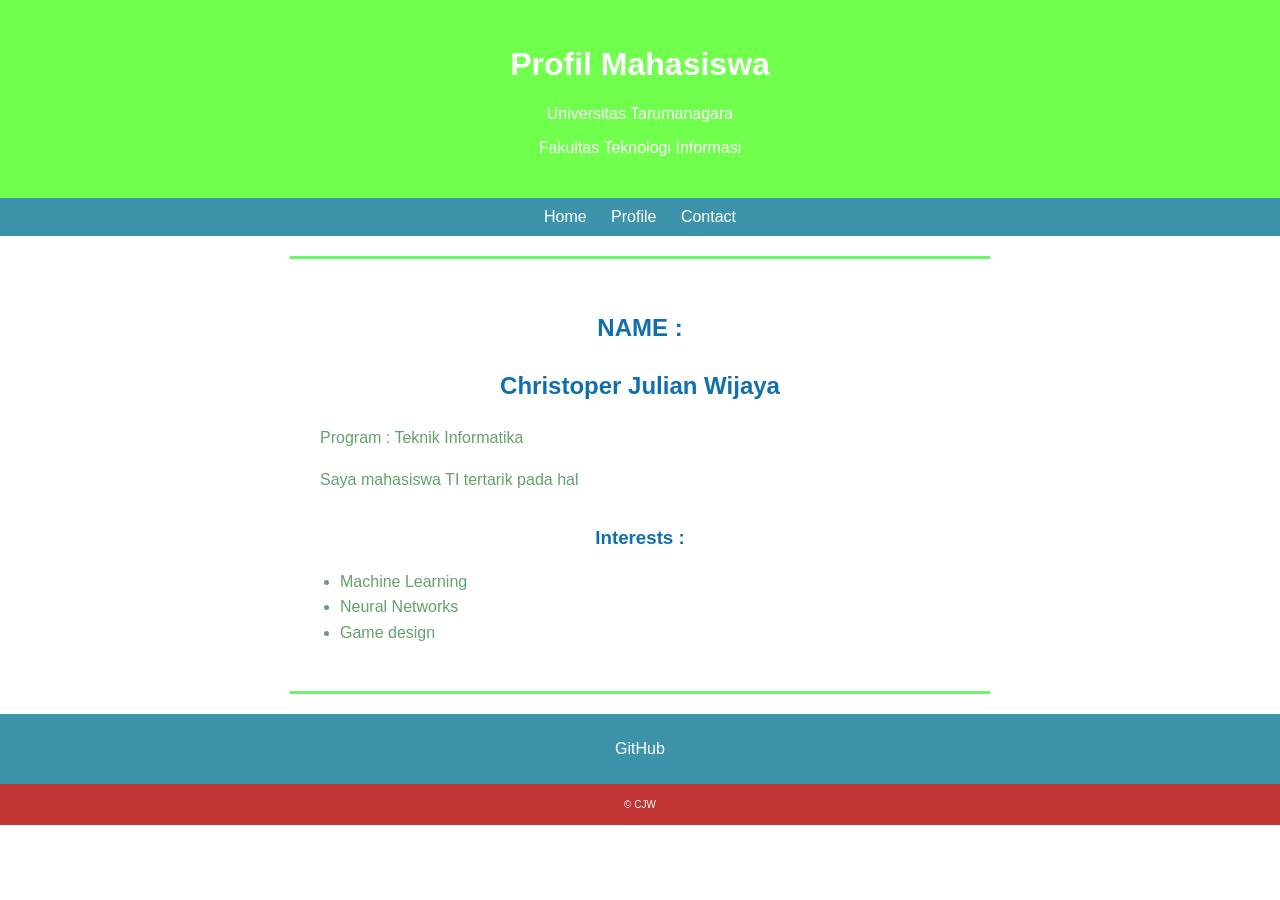
<file: index.html>
<!DOCTYPE html>
<html lang="id">
<head>
    <meta charset="UTF-8">
    <meta name="viewport" content="width=device-width, initial-scale=1.0">
    
    <title>Profil Mahasiswa</title>
    <link rel="stylesheet" href="style.css">
</head>
<body>

    <header>
        <h1>Profil Mahasiswa</h1>
        <p>Universitas Tarumanagara</p>
        <p>Fakultas Teknologi Informasi</p>
    </header>

    <nav>
        <a href="#">Home</a>
        <a href="#">Profile</a>
        <a href="#">Contact</a>
    </nav>

    <article>
        <h2>NAME : </h2>
        <h2>Christoper Julian Wijaya</h2>
        <p>Program : Teknik Informatika</p>
        <p>Saya mahasiswa TI tertarik pada hal </p>
        <h3>Interests : </h3>
        <ul>
            <li>Machine Learning</li>
            <li>Neural Networks</li>
            <li>Game design</li>
        </ul>
    </article>
    
    <nav>
        <p><a href="https://github.com/ChristoperJW">GitHub</a></p>
    </nav>

    <footer>
        <p>&copy; CJW</p>
    </footer>

</body>
</html>
</file>
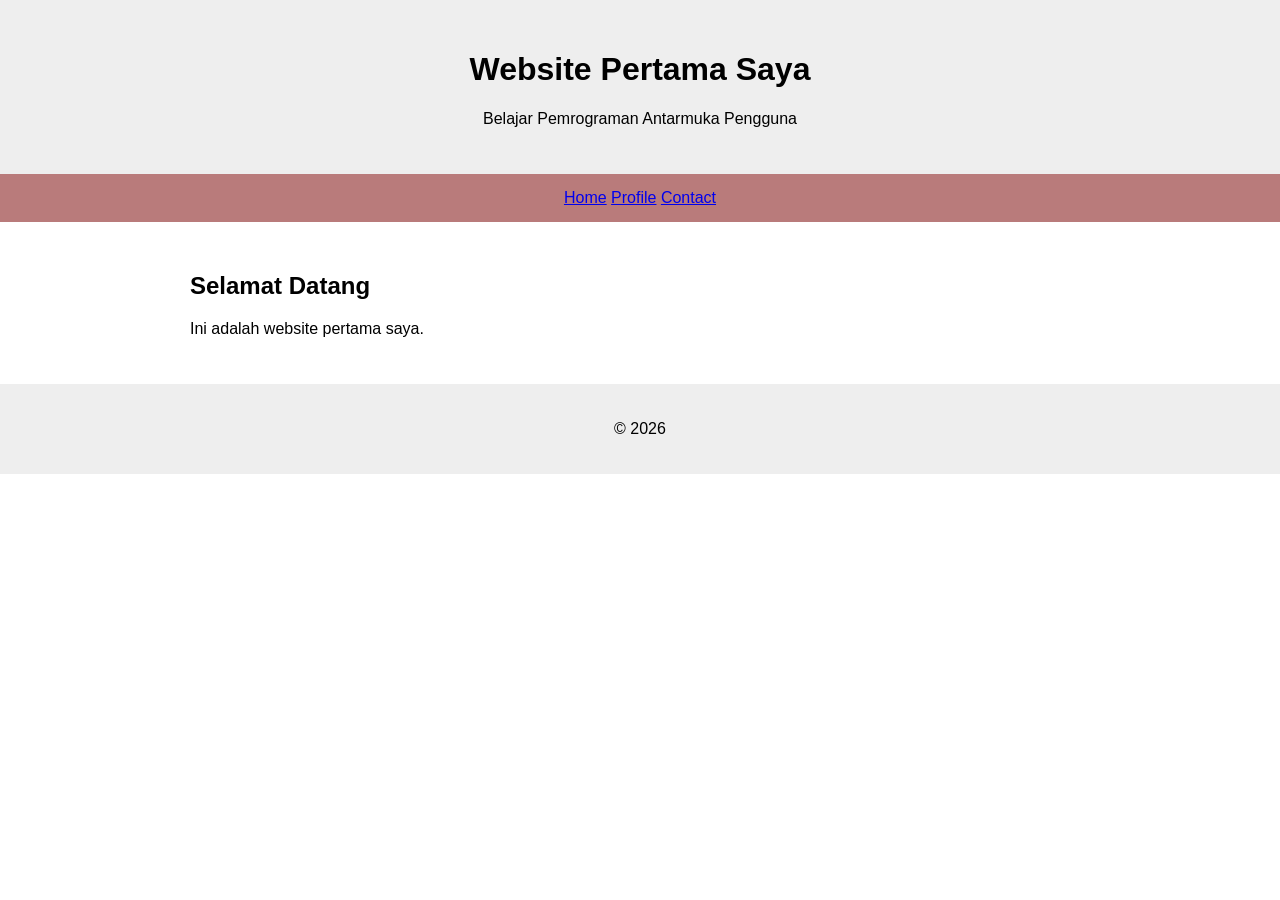
<file: pertemuan-01/index.html>
<!DOCTYPE html>
<HTML LANG="id">
<link rel="stylesheet" href="style.css">

<header>
    <h1>Website Pertama Saya</h1>
    <p>Belajar Pemrograman Antarmuka Pengguna</p>
</header>

<nav>
    <a href="index.html">Home</a>
    <a href="profile.html">Profile</a>
    <a href="#">Contact</a>
</nav>

<article>
    <h2>Selamat Datang</h2>
    <p>Ini adalah website pertama saya.</p>
</article>

<footer>
    <p>&copy; 2026</p>
</footer>
</file>
<file: style.css>
/* Default styles for PC/Laptop */

body {
    margin: 0;
    font-family: Calibri, sans-serif;
    color: #64a16d;
}

header {
    padding: 25px;
    text-align: center;
    background: #70ff4d;
    color: #ffffff;
}

nav {
    padding: 10px;
    text-align: center;
    background: #3d94aa;
}

nav a {
    color: #ffffff;
    margin: 0 10px;
    text-decoration: none;
}

article {
    padding: 30px;
    border-top: 3px solid #6cf767;
    border-bottom: 3px solid #6cf767;
    max-width: 700px;
    width: 90%; 
    box-sizing: border-box;
    margin: 20px auto;
    line-height: 1.6;
}

ul {
    padding-left: 20px; 
}

h2 {
    color: #106fae;
    text-align: center;
}

h3 {
    padding-top: 10px;
    margin-top: 20px;
    margin-bottom: 0px;
    color: #106fae;
    text-align: center;
}

footer {
    padding: 5px;
    text-align: center;
    background: #c03434;
    font-size: 10px;
    color: #ffffff;
}

/* Perubahan untuk tampilan tablet */

@media screen and (max-width: 768px) {
    header {
        padding: 15px;
    }
    
    article {
        padding: 20px;
        width: 95%;
    }
}

/* Perubahan untuk tampilan smartphone */
@media screen and (max-width: 480px) {
    header h1 {
        font-size: 24px;
    }

    nav {
        display: flex;
        flex-direction: column;
        gap: 10px;
    }

    nav a {
        margin: 0;
        padding: 8px;
        background: rgba(0, 0, 0, 0.1);
        border-radius: 5px;
    }

    article {
        padding: 15px;
    }
}
</file>
<file: pertemuan-01/style.css>
body {
    margin: 0;   
    font-family:
    Arial, sans-serif;
}

header {
    padding: 30px;
    text-align: center;    
    background: #eeeeee;
}

nav {
    padding: 15px;
    text-align: center;    
    background: #b97b7b;
}

article {
    padding: 30px;  
    max-width: 900px;    
    margin: auto;
}

.profile-card {
    max-width: 800px;
    background-color: #ffffff;
    box-shadow: 0 4px 8px rgba(0,0,0,0.1);
    border-radius: 8px;
}

footer {
    padding: 20px;
    text-align: center;    
    background: #eeeeee;
}
</file>
